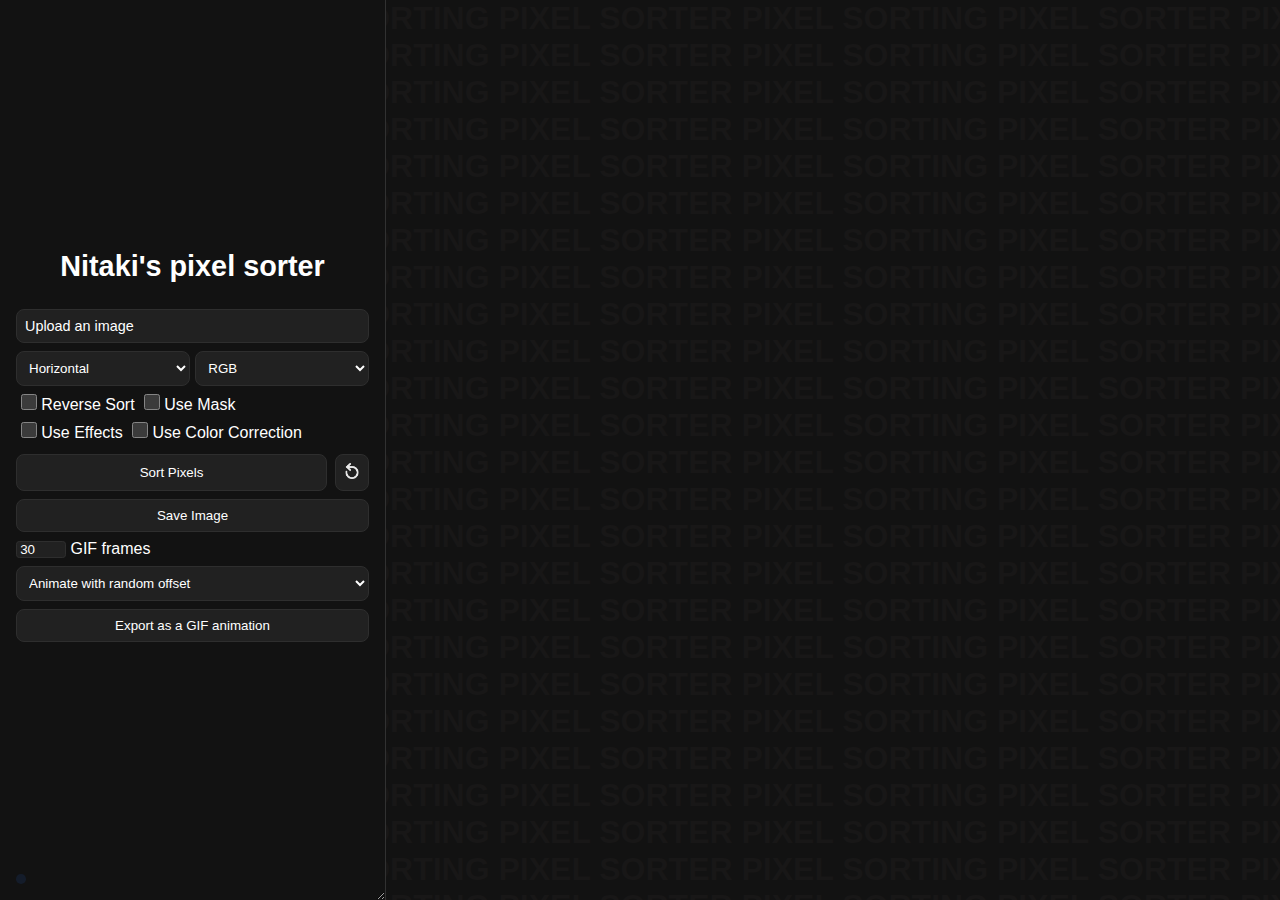
<file: index.html>
<!DOCTYPE html>
<html lang="en">
<head>
    <meta charset="utf-8">
    <meta name="viewport" content="width=device-width, initial-scale=1">
    <title>Pixel Sorter</title>
    <link rel="icon" href="imgs/icon_light.png" type="image/png" sizes="64x64">
    <meta name="author" content="Nitaki">
    <meta name="description" content="Pixel sorter">
    <link rel="stylesheet" href="style.css">

    <meta content="Pixel Sorter" property="og:title" />
    <meta content="Pixel Sorting is a digital art effect where we apply a sorting algorithm to the pixels of an image to create stunning results" property="og:description" />
    <meta content="https://nitaki-dev.github.io/pixel-sorter/" property="og:url" />
    <meta content="https://nitaki-dev.github.io/pixel-sorter/imgs/icon_light.png" property="og:image" />
    <meta content="#212121" data-react-helmet="true" name="theme-color" />
</head>
<body>
    <main>
        <div class="main-left">
            <h1 id="big-text">Nitaki's pixel sorter</h1>
            <h3 id="mobile-alert">this does not work properly on mobile</h3>
            <br>
            <input style="display: none;" aria-label="Load image" type="file" id="inputImage" accept="image/*" onchange="loadImage(event)" tabindex="0">
            <label for="inputImage" class="custom-file-upload" tabindex="1">Upload an image</label>
            
            <div id="dropdowns-container">
                <select aria-label="Sorting direction" id="sortDirection">
                    <option value="horizontal">Horizontal</option>
                    <option value="vertical">Vertical</option>
                </select>

                <select aria-label="Sorthing method" id="sortColor">
                    <option value="RGB">RGB</option>
                    <option value="red">Red</option>
                    <option value="green">Green</option>
                    <option value="blue">Blue</option>
                    <option value="saturation">Saturation</option>
                    <option value="luminence">Luminence</option>
                    <option value="hue">Hue</option>
                </select>
            </div>

            <div id="firstOptions">
                <input aria-label="Reverse Sort" type="checkbox" id="reverseSort" value="true"> Reverse Sort <!-- reverse the sort direction -->
                <input aria-label="Use mask" type="checkbox" id="maskSort" value="true"> Use Mask <!-- create a black and white mast -->
            </div>

            <div id="maskOptions">
                <div><input aria-label="Inverse mask" type="checkbox" id="invertMask" value="true"> Invert Mask</div> <!-- inverse the mask -->
                <div><input aria-label="Display mask" type="checkbox" id="displayMask" value="true"> Display mask</div> <!-- display the mask -->
                <div><input aria-label="Random mask offset" type="checkbox" id="randomMaskOffset" value="true"> Random offset</div> <!-- randomize the mask offset -->
                <div>
                    <input aria-label="Mask offset" type="number" id="randomMaskOffsetValue" min="0" max="30" step="1" value="15"> <!-- mask offset -->
                    <label for="randomMaskOffsetValue">Randomly offset the mask's spans</label>
                </div>
                <div id="threshold">
                    <div>
                        <input type="number" id="lowThreshold" min="0" max="1" step="0.01" value="0.28">
                        <label for="lowThreshold" style="margin-right: 0.3rem;">Low threshold</label>
                    </div>
                    <div>
                        <input type="number" id="highThreshold" min="0" max="1" step="0.01" value="0.81">
                        <label for="highThreshold">High threshold</label>
                    </div>
                </div>
            </div>

            <div id="effect-options">
                <input aria-label="Use effects" type="checkbox" id="useEffects" value="true"> Use Effects <!-- create a black and white mask -->

                <div id="effect-list"></div>

                <input aria-label="Use color correction" type="checkbox" id="use_color_correction" value="true"> Use Color Correction <!-- create a black and white mask -->
                <div id="color_correction">
                    <div class="color_correction_option"><input aria-label="contrast" type="range" id="color_correction_contrast" min="1" max="3" step="0.01" value="1.2">    <p id="color_correction_contrast_value" class="cc_value"></p><label>Contrast</label></div>
                    <div class="color_correction_option"><input aria-label="brightness" type="range" id="color_correction_brightness" min="-255" max="255" step="1" value="0"><p id="color_correction_brightness_value" class="cc_value"></p><label>Brightness</label></div>
                    <div class="color_correction_option"><input aria-label="saturation" type="range" id="color_correction_saturation" min="0" max="2" step="0.01" value="1.5"><p id="color_correction_saturation_value" class="cc_value"></p><label>Saturation</label></div>
                    <div class="color_correction_option"><input aria-label="gamma" type="range" id="color_correction_gamma" min="0.8" max="2.2" step="0.01" value="0.8">      <p id="color_correction_gamma_value" class="cc_value"></p><label>Gamma</label></div>
                </div>
                <div id="effect-settings-container" style="width: 0; height: 0;"></div>
            </div>
            <div id="sort-div">
                <button id="sort-btn" type="submit" onclick="sortPixels()">Sort Pixels</button>
                <button id="revert-btn" type="submit" onclick="revertChanges()">
                    <img id="reset-image" src="imgs/revet.png" alt="revert changes">
                </button>
            </div>

            <button id="image-export-button">Save Image</button>

            <div style="margin-bottom: 0.5rem;">
                <input type="number" id="gifFrames" min="2" max="120" step="1" value="30">
                <label for="gifFrames">GIF frames</label>
            </div>

            <select aria-label="Gif export mode" id="selectedGifMode">
                <option value="AnimateWithOffset">Animate with random offset</option>
                <option value="AnimateWithThreshold">Animate with threshold</option>
            </select>

            <button id="gif-export-button" type="submit">Export as a GIF animation</button>

            <p id="logs"></p>
 
        </div>
        <div class="main-right">
            <div class="textbackground">
                PIXEL SORTER PIXEL SORTING PIXEL SORTER PIXEL SORTING PIXEL SORTER PIXEL SORTING PIXEL SORTER PIXEL SORTING PIXEL SORTER PIXEL SORTING PIXEL SORTER PIXEL SORTING PIXEL SORTER PIXEL SORTING PIXEL SORTER PIXEL SORTING PIXEL SORTER PIXEL SORTING Pixel sorting pixel sorter free online pixel sorting pixelsorting pixelsorter online pixel sorting<br>
                PIXEL SORTER PIXEL SORTING PIXEL SORTER PIXEL SORTING PIXEL SORTER PIXEL SORTING PIXEL SORTER PIXEL SORTING PIXEL SORTER PIXEL SORTING PIXEL SORTER PIXEL SORTING PIXEL SORTER PIXEL SORTING PIXEL SORTER PIXEL SORTING PIXEL SORTER PIXEL SORTING Pixel sorting pixel sorter free online pixel sorting pixelsorting pixelsorter online pixel sorting<br>
                PIXEL SORTER PIXEL SORTING PIXEL SORTER PIXEL SORTING PIXEL SORTER PIXEL SORTING PIXEL SORTER PIXEL SORTING PIXEL SORTER PIXEL SORTING PIXEL SORTER PIXEL SORTING PIXEL SORTER PIXEL SORTING PIXEL SORTER PIXEL SORTING PIXEL SORTER PIXEL SORTING Pixel sorting pixel sorter free online pixel sorting pixelsorting pixelsorter online pixel sorting<br>
                PIXEL SORTER PIXEL SORTING PIXEL SORTER PIXEL SORTING PIXEL SORTER PIXEL SORTING PIXEL SORTER PIXEL SORTING PIXEL SORTER PIXEL SORTING PIXEL SORTER PIXEL SORTING PIXEL SORTER PIXEL SORTING PIXEL SORTER PIXEL SORTING PIXEL SORTER PIXEL SORTING Pixel sorting pixel sorter free online pixel sorting pixelsorting pixelsorter online pixel sorting<br>
                PIXEL SORTER PIXEL SORTING PIXEL SORTER PIXEL SORTING PIXEL SORTER PIXEL SORTING PIXEL SORTER PIXEL SORTING PIXEL SORTER PIXEL SORTING PIXEL SORTER PIXEL SORTING PIXEL SORTER PIXEL SORTING PIXEL SORTER PIXEL SORTING PIXEL SORTER PIXEL SORTING Pixel sorting pixel sorter free online pixel sorting pixelsorting pixelsorter online pixel sorting<br>
                PIXEL SORTER PIXEL SORTING PIXEL SORTER PIXEL SORTING PIXEL SORTER PIXEL SORTING PIXEL SORTER PIXEL SORTING PIXEL SORTER PIXEL SORTING PIXEL SORTER PIXEL SORTING PIXEL SORTER PIXEL SORTING PIXEL SORTER PIXEL SORTING PIXEL SORTER PIXEL SORTING Pixel sorting pixel sorter free online pixel sorting pixelsorting pixelsorter online pixel sorting<br>
                PIXEL SORTER PIXEL SORTING PIXEL SORTER PIXEL SORTING PIXEL SORTER PIXEL SORTING PIXEL SORTER PIXEL SORTING PIXEL SORTER PIXEL SORTING PIXEL SORTER PIXEL SORTING PIXEL SORTER PIXEL SORTING PIXEL SORTER PIXEL SORTING PIXEL SORTER PIXEL SORTING Pixel sorting pixel sorter free online pixel sorting pixelsorting pixelsorter online pixel sorting<br>
                PIXEL SORTER PIXEL SORTING PIXEL SORTER PIXEL SORTING PIXEL SORTER PIXEL SORTING PIXEL SORTER PIXEL SORTING PIXEL SORTER PIXEL SORTING PIXEL SORTER PIXEL SORTING PIXEL SORTER PIXEL SORTING PIXEL SORTER PIXEL SORTING PIXEL SORTER PIXEL SORTING Pixel sorting pixel sorter free online pixel sorting pixelsorting pixelsorter online pixel sorting<br>
                PIXEL SORTER PIXEL SORTING PIXEL SORTER PIXEL SORTING PIXEL SORTER PIXEL SORTING PIXEL SORTER PIXEL SORTING PIXEL SORTER PIXEL SORTING PIXEL SORTER PIXEL SORTING PIXEL SORTER PIXEL SORTING PIXEL SORTER PIXEL SORTING PIXEL SORTER PIXEL SORTING Pixel sorting pixel sorter free online pixel sorting pixelsorting pixelsorter online pixel sorting<br>
                PIXEL SORTER PIXEL SORTING PIXEL SORTER PIXEL SORTING PIXEL SORTER PIXEL SORTING PIXEL SORTER PIXEL SORTING PIXEL SORTER PIXEL SORTING PIXEL SORTER PIXEL SORTING PIXEL SORTER PIXEL SORTING PIXEL SORTER PIXEL SORTING PIXEL SORTER PIXEL SORTING Pixel sorting pixel sorter free online pixel sorting pixelsorting pixelsorter online pixel sorting<br>
                PIXEL SORTER PIXEL SORTING PIXEL SORTER PIXEL SORTING PIXEL SORTER PIXEL SORTING PIXEL SORTER PIXEL SORTING PIXEL SORTER PIXEL SORTING PIXEL SORTER PIXEL SORTING PIXEL SORTER PIXEL SORTING PIXEL SORTER PIXEL SORTING PIXEL SORTER PIXEL SORTING Pixel sorting pixel sorter free online pixel sorting pixelsorting pixelsorter online pixel sorting<br>
                PIXEL SORTER PIXEL SORTING PIXEL SORTER PIXEL SORTING PIXEL SORTER PIXEL SORTING PIXEL SORTER PIXEL SORTING PIXEL SORTER PIXEL SORTING PIXEL SORTER PIXEL SORTING PIXEL SORTER PIXEL SORTING PIXEL SORTER PIXEL SORTING PIXEL SORTER PIXEL SORTING Pixel sorting pixel sorter free online pixel sorting pixelsorting pixelsorter online pixel sorting<br>
                PIXEL SORTER PIXEL SORTING PIXEL SORTER PIXEL SORTING PIXEL SORTER PIXEL SORTING PIXEL SORTER PIXEL SORTING PIXEL SORTER PIXEL SORTING PIXEL SORTER PIXEL SORTING PIXEL SORTER PIXEL SORTING PIXEL SORTER PIXEL SORTING PIXEL SORTER PIXEL SORTING Pixel sorting pixel sorter free online pixel sorting pixelsorting pixelsorter online pixel sorting<br>
                PIXEL SORTER PIXEL SORTING PIXEL SORTER PIXEL SORTING PIXEL SORTER PIXEL SORTING PIXEL SORTER PIXEL SORTING PIXEL SORTER PIXEL SORTING PIXEL SORTER PIXEL SORTING PIXEL SORTER PIXEL SORTING PIXEL SORTER PIXEL SORTING PIXEL SORTER PIXEL SORTING Pixel sorting pixel sorter free online pixel sorting pixelsorting pixelsorter online pixel sorting<br>
                PIXEL SORTER PIXEL SORTING PIXEL SORTER PIXEL SORTING PIXEL SORTER PIXEL SORTING PIXEL SORTER PIXEL SORTING PIXEL SORTER PIXEL SORTING PIXEL SORTER PIXEL SORTING PIXEL SORTER PIXEL SORTING PIXEL SORTER PIXEL SORTING PIXEL SORTER PIXEL SORTING Pixel sorting pixel sorter free online pixel sorting pixelsorting pixelsorter online pixel sorting<br>
                PIXEL SORTER PIXEL SORTING PIXEL SORTER PIXEL SORTING PIXEL SORTER PIXEL SORTING PIXEL SORTER PIXEL SORTING PIXEL SORTER PIXEL SORTING PIXEL SORTER PIXEL SORTING PIXEL SORTER PIXEL SORTING PIXEL SORTER PIXEL SORTING PIXEL SORTER PIXEL SORTING Pixel sorting pixel sorter free online pixel sorting pixelsorting pixelsorter online pixel sorting<br>
                PIXEL SORTER PIXEL SORTING PIXEL SORTER PIXEL SORTING PIXEL SORTER PIXEL SORTING PIXEL SORTER PIXEL SORTING PIXEL SORTER PIXEL SORTING PIXEL SORTER PIXEL SORTING PIXEL SORTER PIXEL SORTING PIXEL SORTER PIXEL SORTING PIXEL SORTER PIXEL SORTING Pixel sorting pixel sorter free online pixel sorting pixelsorting pixelsorter online pixel sorting<br>
                PIXEL SORTER PIXEL SORTING PIXEL SORTER PIXEL SORTING PIXEL SORTER PIXEL SORTING PIXEL SORTER PIXEL SORTING PIXEL SORTER PIXEL SORTING PIXEL SORTER PIXEL SORTING PIXEL SORTER PIXEL SORTING PIXEL SORTER PIXEL SORTING PIXEL SORTER PIXEL SORTING Pixel sorting pixel sorter free online pixel sorting pixelsorting pixelsorter online pixel sorting<br>
                PIXEL SORTER PIXEL SORTING PIXEL SORTER PIXEL SORTING PIXEL SORTER PIXEL SORTING PIXEL SORTER PIXEL SORTING PIXEL SORTER PIXEL SORTING PIXEL SORTER PIXEL SORTING PIXEL SORTER PIXEL SORTING PIXEL SORTER PIXEL SORTING PIXEL SORTER PIXEL SORTING Pixel sorting pixel sorter free online pixel sorting pixelsorting pixelsorter online pixel sorting<br>
                PIXEL SORTER PIXEL SORTING PIXEL SORTER PIXEL SORTING PIXEL SORTER PIXEL SORTING PIXEL SORTER PIXEL SORTING PIXEL SORTER PIXEL SORTING PIXEL SORTER PIXEL SORTING PIXEL SORTER PIXEL SORTING PIXEL SORTER PIXEL SORTING PIXEL SORTER PIXEL SORTING Pixel sorting pixel sorter free online pixel sorting pixelsorting pixelsorter online pixel sorting<br>
                PIXEL SORTER PIXEL SORTING PIXEL SORTER PIXEL SORTING PIXEL SORTER PIXEL SORTING PIXEL SORTER PIXEL SORTING PIXEL SORTER PIXEL SORTING PIXEL SORTER PIXEL SORTING PIXEL SORTER PIXEL SORTING PIXEL SORTER PIXEL SORTING PIXEL SORTER PIXEL SORTING Pixel sorting pixel sorter free online pixel sorting pixelsorting pixelsorter online pixel sorting<br>
                PIXEL SORTER PIXEL SORTING PIXEL SORTER PIXEL SORTING PIXEL SORTER PIXEL SORTING PIXEL SORTER PIXEL SORTING PIXEL SORTER PIXEL SORTING PIXEL SORTER PIXEL SORTING PIXEL SORTER PIXEL SORTING PIXEL SORTER PIXEL SORTING PIXEL SORTER PIXEL SORTING Pixel sorting pixel sorter free online pixel sorting pixelsorting pixelsorter online pixel sorting<br>
                PIXEL SORTER PIXEL SORTING PIXEL SORTER PIXEL SORTING PIXEL SORTER PIXEL SORTING PIXEL SORTER PIXEL SORTING PIXEL SORTER PIXEL SORTING PIXEL SORTER PIXEL SORTING PIXEL SORTER PIXEL SORTING PIXEL SORTER PIXEL SORTING PIXEL SORTER PIXEL SORTING Pixel sorting pixel sorter free online pixel sorting pixelsorting pixelsorter online pixel sorting<br>
                PIXEL SORTER PIXEL SORTING PIXEL SORTER PIXEL SORTING PIXEL SORTER PIXEL SORTING PIXEL SORTER PIXEL SORTING PIXEL SORTER PIXEL SORTING PIXEL SORTER PIXEL SORTING PIXEL SORTER PIXEL SORTING PIXEL SORTER PIXEL SORTING PIXEL SORTER PIXEL SORTING Pixel sorting pixel sorter free online pixel sorting pixelsorting pixelsorter online pixel sorting<br>
                PIXEL SORTER PIXEL SORTING PIXEL SORTER PIXEL SORTING PIXEL SORTER PIXEL SORTING PIXEL SORTER PIXEL SORTING PIXEL SORTER PIXEL SORTING PIXEL SORTER PIXEL SORTING PIXEL SORTER PIXEL SORTING PIXEL SORTER PIXEL SORTING PIXEL SORTER PIXEL SORTING Pixel sorting pixel sorter free online pixel sorting pixelsorting pixelsorter online pixel sorting<br>
                PIXEL SORTER PIXEL SORTING PIXEL SORTER PIXEL SORTING PIXEL SORTER PIXEL SORTING PIXEL SORTER PIXEL SORTING PIXEL SORTER PIXEL SORTING PIXEL SORTER PIXEL SORTING PIXEL SORTER PIXEL SORTING PIXEL SORTER PIXEL SORTING PIXEL SORTER PIXEL SORTING Pixel sorting pixel sorter free online pixel sorting pixelsorting pixelsorter online pixel sorting<br>
                PIXEL SORTER PIXEL SORTING PIXEL SORTER PIXEL SORTING PIXEL SORTER PIXEL SORTING PIXEL SORTER PIXEL SORTING PIXEL SORTER PIXEL SORTING PIXEL SORTER PIXEL SORTING PIXEL SORTER PIXEL SORTING PIXEL SORTER PIXEL SORTING PIXEL SORTER PIXEL SORTING Pixel sorting pixel sorter free online pixel sorting pixelsorting pixelsorter online pixel sorting<br>
                PIXEL SORTER PIXEL SORTING PIXEL SORTER PIXEL SORTING PIXEL SORTER PIXEL SORTING PIXEL SORTER PIXEL SORTING PIXEL SORTER PIXEL SORTING PIXEL SORTER PIXEL SORTING PIXEL SORTER PIXEL SORTING PIXEL SORTER PIXEL SORTING PIXEL SORTER PIXEL SORTING Pixel sorting pixel sorter free online pixel sorting pixelsorting pixelsorter online pixel sorting<br>
                PIXEL SORTER PIXEL SORTING PIXEL SORTER PIXEL SORTING PIXEL SORTER PIXEL SORTING PIXEL SORTER PIXEL SORTING PIXEL SORTER PIXEL SORTING PIXEL SORTER PIXEL SORTING PIXEL SORTER PIXEL SORTING PIXEL SORTER PIXEL SORTING PIXEL SORTER PIXEL SORTING Pixel sorting pixel sorter free online pixel sorting pixelsorting pixelsorter online pixel sorting<br>
                PIXEL SORTER PIXEL SORTING PIXEL SORTER PIXEL SORTING PIXEL SORTER PIXEL SORTING PIXEL SORTER PIXEL SORTING PIXEL SORTER PIXEL SORTING PIXEL SORTER PIXEL SORTING PIXEL SORTER PIXEL SORTING PIXEL SORTER PIXEL SORTING PIXEL SORTER PIXEL SORTING Pixel sorting pixel sorter free online pixel sorting pixelsorting pixelsorter online pixel sorting<br>
            </div>
            
            <div id="image-holder">
            </div>
        </div>
    </main>
    <script src="libs/p5.js"></script>
    <script src="libs/gif.js"></script>
    <script src="libs/nitaki-lib.js"></script>
    <script src="libs/nitaki-js-module-manager.js"></script>
    <script src="effects.js"></script>
    <script src="pixel_sorter.js"></script>
</body>
</html>
</file>
<file: style.css>
* {
    margin: 0;
    padding: 0;
    color-scheme: dark;
    box-sizing: border-box;
    font-family: 'Segoe UI', Tahoma, Geneva, Verdana, sans-serif;
    -webkit-font-smoothing: antialiased;
    -webkit-touch-callout: none;
    -webkit-user-select: none;
    -khtml-user-select: none;
    -moz-user-select: none;
    -ms-user-select: none;
    user-select: none;
}

main {
    display: flex;
    flex-direction: row;
    background-color: #121212;
}

.main-left {
    outline: 1px solid #313131;
    background-color: #121212;
    justify-content: center;
    flex-direction: column;
    resize: horizontal;
    min-width: 385px;
    overflow: auto;
    height: 100vh;
    display: flex;
    padding: 1rem;
    width: 25%;
    z-index: 10;
}

.main-right {
    overflow: hidden;
    justify-content: center;
    flex-direction: column;
    display: flex;
    padding: 1rem;    
    flex-grow: 1;
}

#image-holder {
    overflow: hidden;
    display: flex;
    flex-direction: column;
    justify-content: center;
    margin: 0;
    padding: 0;
    height: 100%;
    width: 100%;
    max-height: 100%;
    max-width: 100%;
    z-index: 2;
}

canvas {
    border: 1px solid #313131;
}

#big-text {
    font-size: calc(1rem + 1vw);
    font-weight: bold;
    text-align: center;
    margin-bottom: 0.5rem;
}

:focus {outline: none; transition: ease-in-out 0.1s; box-shadow: 0 0 1px 1px #52525270;} 

.cc_value {
    border-right: 1px solid #313131;
    padding-right: 0rem;
    margin-right: 0.3rem;
    overflow: hidden;
    text-align: left;
    width: 35px;
}

button {padding: 0.5rem;}
button:hover {cursor: pointer;}
select {padding: 0.5rem;}
select:hover {cursor: pointer;}
input:not([type=number]){padding: 0.5rem;}
input[type=number] {padding-left: 0.2rem; padding-right:0rem; overflow: hidden; width: 50px; text-align: left;}
input:hover {cursor: pointer;}
button:not(.toggle-button), select, #logs, #firstOptions {margin-bottom: 0.5rem;}
#maskOptions {display: none; border-radius: 0.3rem; border: 1px solid #313131; padding: 0.3rem; margin-bottom: 0.5rem;}
#sort-div > button > img {-webkit-filter: invert(100%); filter: invert(100%); width: 1rem; opacity: 0.9; max-width: 1rem; max-height: 1rem;}
#sort-btn {width: 100%; margin-right: 0.5rem;}

#maskOptions > div {
    display: flex;
    flex-direction: row;
}

#effect-options, #selectedEffects {width: 100%;}

#useEffects, #use_color_correction {margin-bottom: 0.5rem;}

#effect-list {
    border: 1px solid #313131; 
    border-radius: 0.3rem;
    padding: 0.3rem;
    display: flex;
    flex-direction: column;
    flex-wrap: wrap;
}

.module {
    display: flex;
    flex-direction: row;
    align-items: center;
    text-align: center;
    width: 50%;
}

#effect-options > div {
    display: flex;
    flex-direction: row;
    justify-content: space-between;
    margin-bottom: 0.5rem;
}

#sort-div {
    display: flex; 
    flex-direction: row; 
    justify-content: space-between;
    width: 100%;
}

input[type=checkbox] {
    background-color: #212121;
    border: 1px solid #2e2e2e;
    margin-left: 0.3rem;
    width: 1rem;
    height: 1rem;
}

#maskOptions > div > input[type=checkbox] {
    margin-left: 0rem; 
    margin-right: 0.3rem;
}

#effect-list > div > input[type=checkbox] {
    margin-left: 0rem; 
    margin-right: 0em;
}

#color_correction {
    display: flex; 
    flex-direction: column;
    flex-wrap: wrap;
    width: 100%; 
    margin-bottom: 0.5rem; 
    padding: 0.3rem; 
    border: 1px solid #313131; 
    border-radius: 0.3rem;
}

.color_correction_option {
    display: flex; 
    flex-direction: row; 
    width: 100%;
    margin-bottom: 0.2rem;
}

.color_correction_option > input {
    margin-right: 0.2rem;
}

.color_correction_option:last-child {
    margin-bottom: 0rem;
}

input[type=range]::-webkit-slider-thumb, input[type=range]::-moz-range-thumb{
    -webkit-appearance: none;
    appearance: none;
    width: 1rem;
    height: 1rem;
    background: #313131;
    border: 1px solid #3b3b3b;
    cursor: pointer;
    border-radius: 5rem;
}

input[type=range]::-ms-thumb {
    -webkit-appearance: none;
    appearance: none;
    width: 1rem;
    height: 1rem;
    background: #313131;
    border: 1px solid #3b3b3b;
    cursor: pointer;
    border-radius: 5rem;
}

#dropdowns-container {
    width: 100%;
    display: flex;
    flex-direction: row;
    justify-content: space-between;
}

#dropdowns-container > * {width: 49.2%;}

#logs {
    background-color: rgba(44, 118, 255, 0.1);
    color: rgb(44, 118, 255);
    border-radius: 0.3rem;
    position: absolute;
    font-size: 0.8rem;
    padding: 0.3rem;
    bottom: 0.5rem;
    left: 1rem;
}

#inputImage {
    border-radius: 0.3rem; 
    margin-bottom: 0.5rem;
}

input, select, button, .custom-file-upload {
    background-color: #212121;
    border: 1px solid #2e2e2e;
    border-radius: 0.5rem;;
}

input[type=number] {border-radius: 0.2rem;}

.custom-file-upload {
    margin-bottom: 0.5rem;
    padding: 0.5rem;
    cursor: pointer;
    font-size: 0.9rem;
}

:root {--active-color: #121212; --secondary-color: #313131}
input[type=color],input[type=range]{height:1.5rem;cursor:pointer;outline:0}
.draggable > div > label > input[type=checkbox]{height:1.5rem;cursor:pointer;outline:0}
.draggable > div > label > input[type=checkbox]::before{content:"";width:1.25rem;height:1.25rem;transform:scale(0);border-radius:.2rem;transition:transform 120ms ease-in-out;box-shadow:inset 1.2rem 1.2rem .5rem var(--active-color)}
.draggable > div > label > input[type=checkbox]:checked::before{transform:scale(.9)}
.draggable > div > label > input[type=checkbox]{-webkit-appearance:none;-moz-appearance:none;appearance:none;width:1.5rem;border:1px solid var(--secondary-color);border-radius:.2rem;transition:background-color .2s ease-in-out;display:grid;place-content:center}
.draggable > div > label > input[type=number]{width: 100%; text-align: left; padding-left: 0.3rem; padding-right: 0.2rem;}
input[type=range]{-webkit-appearance:none;-moz-appearance:none;appearance:none;border:1px solid var(--secondary-color);border-radius:.2rem}
input[type=color]{-webkit-appearance:none;-moz-appearance:none;appearance:none;border-radius:.2rem;padding:0.2rem;}
input[type=color]::-webkit-color-swatch-wrapper{padding:0}
input[type=color]::-webkit-color-swatch{border:none;border-radius:.2rem;padding:0;}
input[type=color]::-moz-color-swatch{border:none;border-radius:.2rem;padding:0;}

@media screen and (max-width: 640px) {
    main {
        flex-direction: column;
        align-items: center;
    }
    .main-left {
        width: 100%;
        height: auto;
    }
    .main-right {
        width: 100%;
        height: 50vh;
        min-height: 100vh;
        overflow: auto;
        margin: 0;
        padding: 0;
    }
}

#mobile-alert {display: none;}

@media (pointer:none), (pointer:coarse) {
    #mobile-alert {display: block; text-align: center; position: absolute; top: 0.2rem; left: 0.2rem; color: red}
}

.draggable {
    box-shadow: 0.2rem 0.2rem 0.5rem #00000096;
    outline: 1px solid #313131;
    background-color: #121212;
    -webkit-touch-callout: none;
    -webkit-user-select: none;
    -khtml-user-select: none;
    -moz-user-select: none;
    -ms-user-select: none;
    flex-direction: column;
    border-radius: 0.2rem;
    user-select: none;
    color: #7f7f85;
    padding: 0.5rem;
    display: flex;
    z-index: 69;
}

.toggle-button {
    border-radius: 0.2rem;
    color: #bfbfc7;
    padding: 0.15rem;
    margin: 0.2rem;
}

.draggable > div:not(.draggable-header) {
    flex-direction: column;
    display: flex;
}

.draggable-header {
    border-bottom: 1px solid #313131;
    justify-content: space-between;
    padding-bottom: 0.47rem;
    flex-direction: row;
    align-items: center;
    height: 1.6rem;
    color: #bfbfc7;
    display: flex;
}

.draggable > div > label {
    justify-content: space-between;
    margin-top: 0.3rem;
    max-height: 1.5rem;
    height: 1.5rem;
    display: flex;
}

.draggable > div > label:first-child {
    margin-top: 0.3333rem;
}

.settings_input {
    height: 1.5rem;
    border-radius: 0.2rem;
    color: #7f7f85;
    padding: 0.2rem;
    max-width: 50%;
    width: 100%;
}

.textbackground {
    overflow: hidden;
    position: absolute;
    font-size: 2rem;
    font-weight: 900;
    max-width: 100%;
    top: 0;
    left: 0;
    bottom: 0;
    z-index: 1;
    color: #181717;
    white-space: nowrap;
}
</file>
